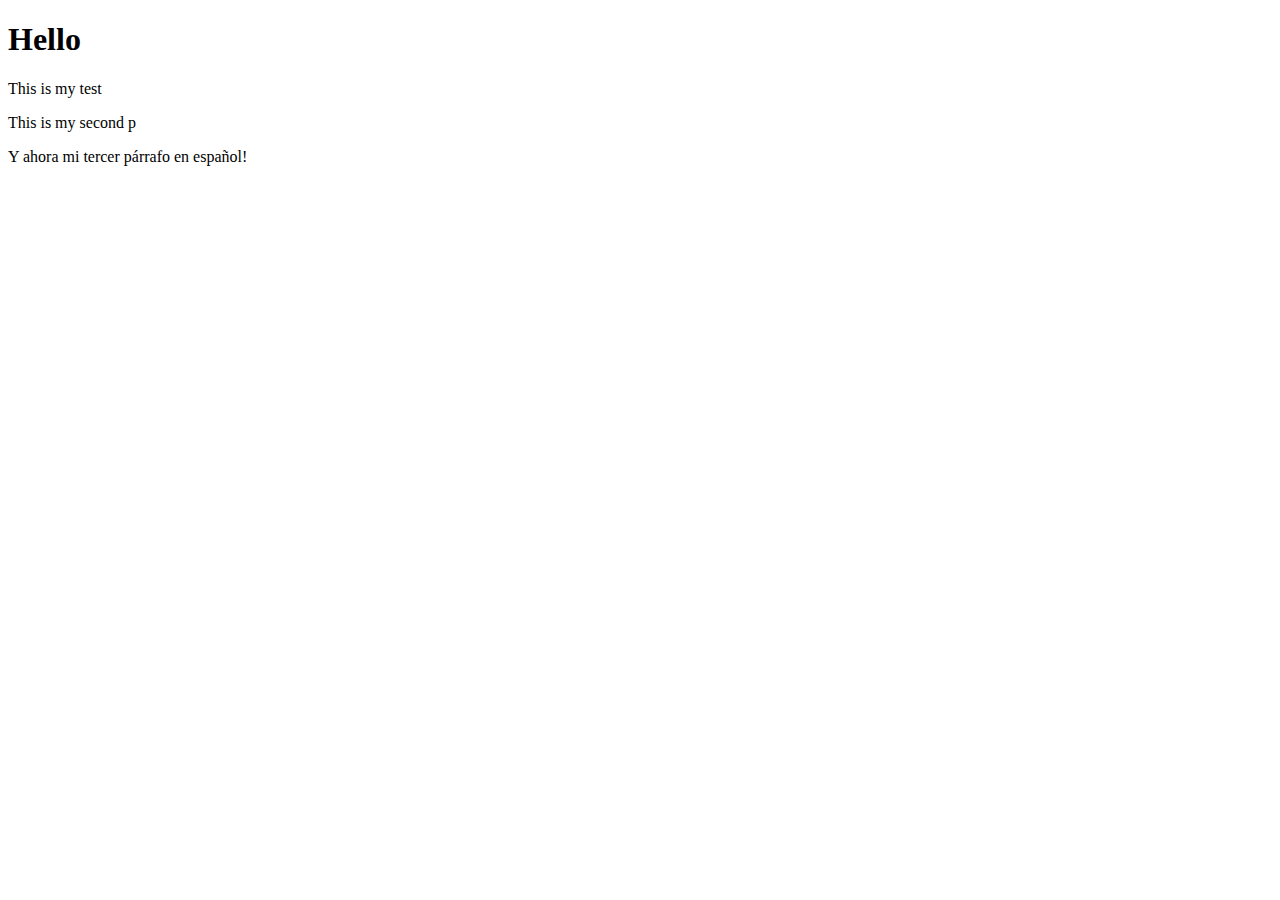
<file: index.html>
<!DOCTYPE html>
<html lang="en">
<head>
    <meta charset="UTF-8">
    <meta name="viewport" content="width=device-width, initial-scale=1.0">
    <title>Pruebas</title>
</head>
<body>
 <h1>Hello</h1>
 <p>This is my test</p>
 <p>This is my second p</p>
 <p>Y ahora mi tercer párrafo en español!</p>
</body>
</html>
</file>
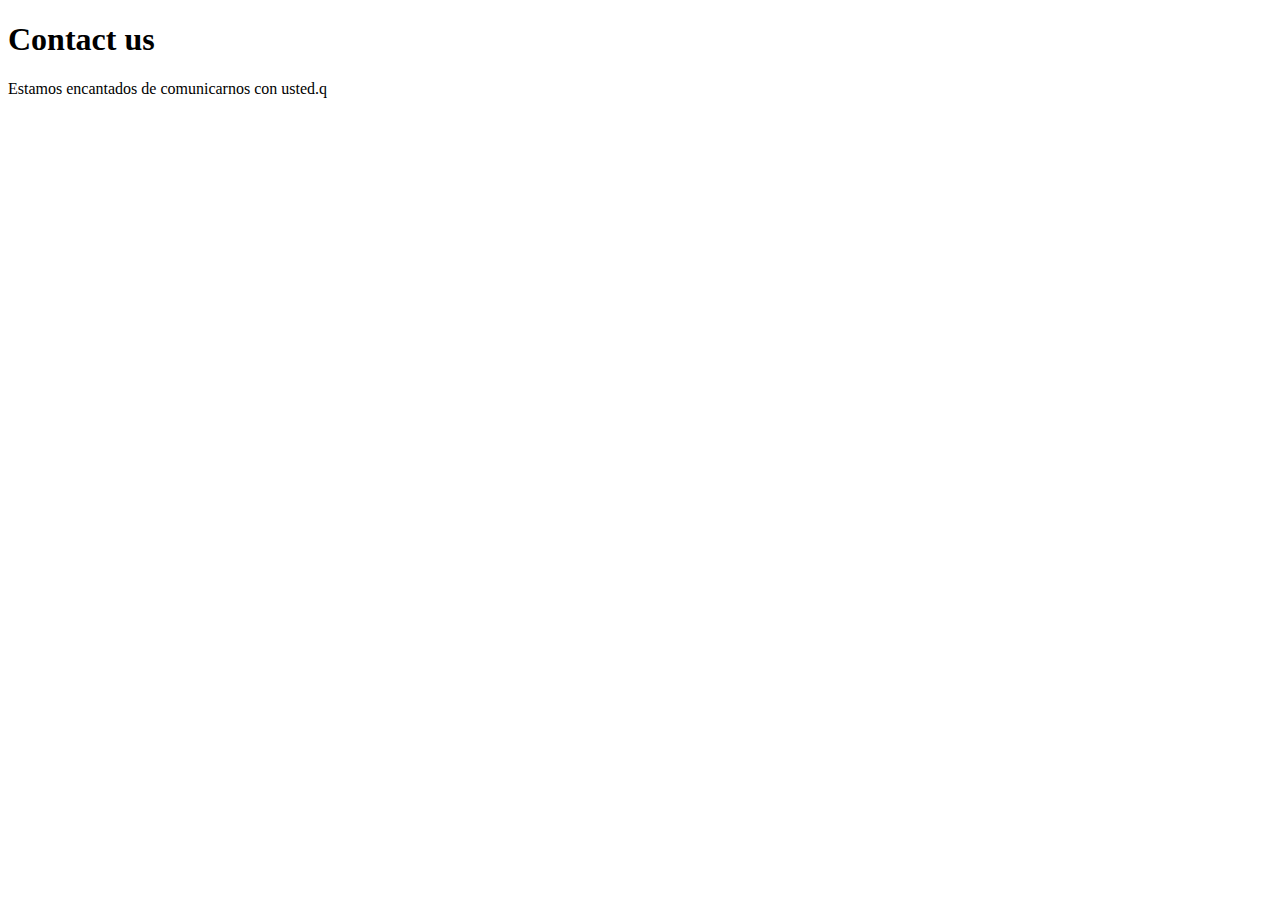
<file: contact.html>
<!DOCTYPE html>
<html lang="en">
<head>
    <meta charset="UTF-8">
    <meta name="viewport" content="width=device-width, initial-scale=1.0">
    <title>Contact</title>
</head>
<body>
    <h1>Contact us</h1>
    <p>Estamos encantados de comunicarnos con usted.q</p>
</body>
</html>
</file>
